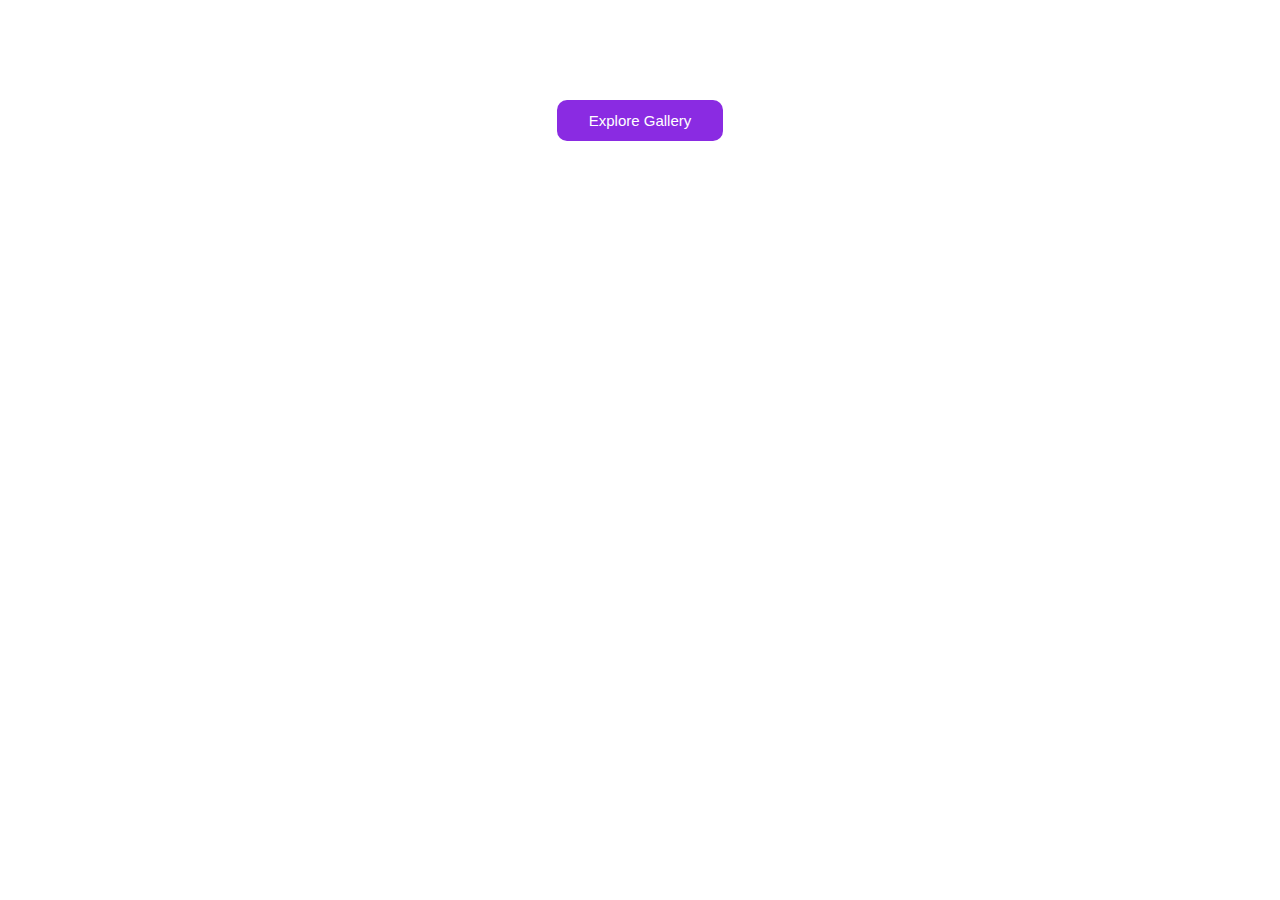
<file: component/button/button-warna.html>
<!DOCTYPE html>
<html lang="en">
<head>
    <meta charset="UTF-8">
    <meta name="viewport" content="width=device-width, initial-scale=1.0">
    <title>Document</title>
    <link rel="stylesheet" href="button-warna.css">
</head>
<body>

    <div class="button">
        <button class="btb-warna">Explore Gallery</button>
    </div>
    
</body>
</html>
</file>
<file: component/button/button-warna.css>
*{
    padding: 0;
    margin: 0;
}

body{
    display: flex;
    align-items: center;
    justify-content: center;
    padding-top: 100px;
}

.button button{
    padding: 10px 30px 10px 30px;
    font-family: sans-serif;
    font-size: 15px;
    font-weight: 500;
    background-color: transparent;
    border: solid 2px transparent;
    border-radius: 10px;
    background-color: blueviolet;
    color: white;
}
</file>
